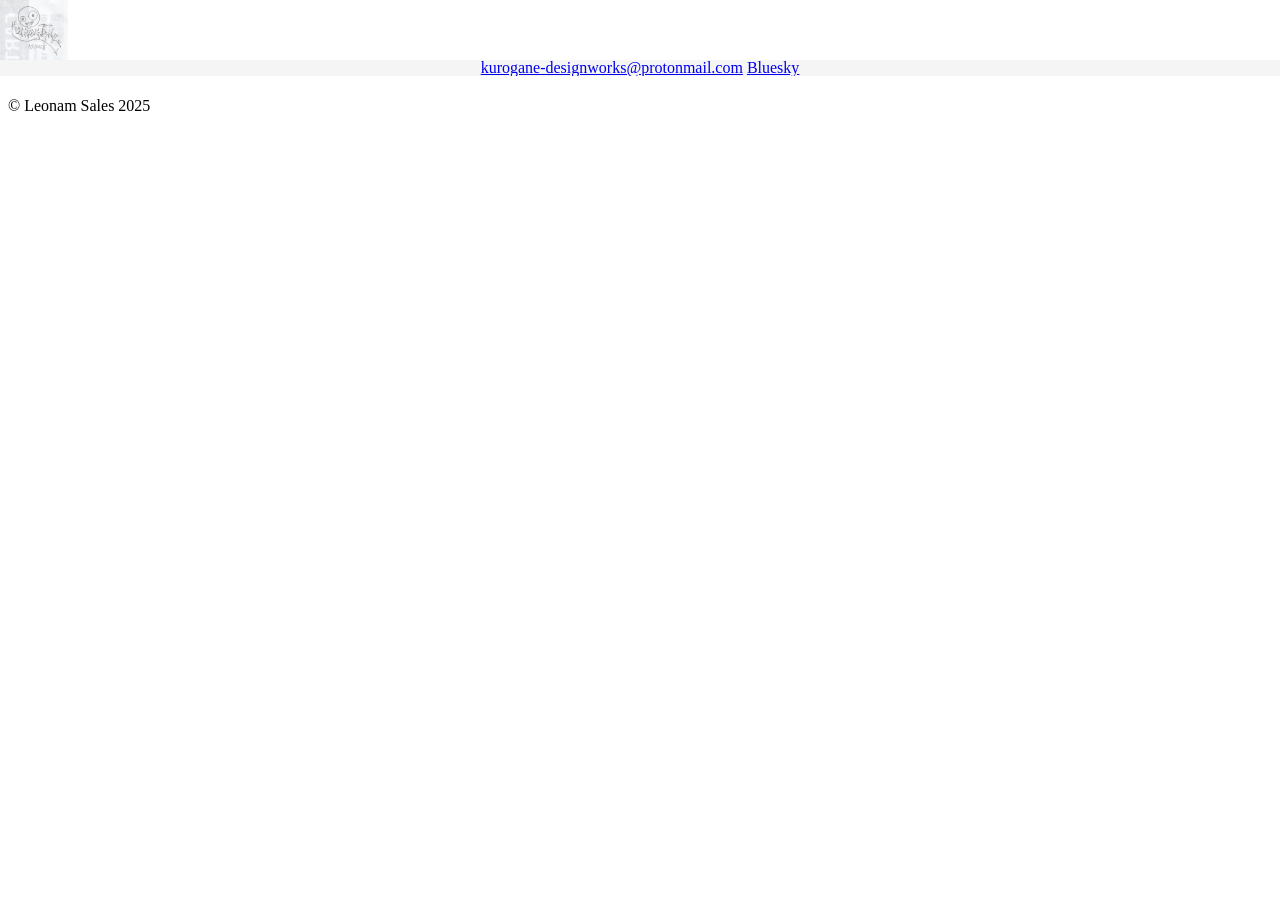
<file: about.html>
<!DOCTYPE html>
<html lang="en">

<head>
    <meta charset="UTF-8">
    <meta name="viewport" content="width=device-width, initial-scale=1.0">

    <title>About</title>

    <link rel="stylesheet" href="css/portfolio.css">
    <link rel="stylesheet" href="css/reset.css">
</head>

<body>
    <header>
        <div class="logo">
            <a href="index.html">
                <img src="images/kurogane001.jpg" alt="Kurogane">
            </a>
        </div>
        <nav>
            <a href="gallery.html">Gallery</a>
            <a href="about.html">About</a>
        </nav>
    </header>

    <main>
        <section>
            <a href="mailto:kurogane-designworks@protonmail.com">kurogane-designworks@protonmail.com</a>
            <a href="https://bsky.app/profile/kurogane.bsky.social">Bluesky</a>
        </section>
    </main>
    <footer>
        <div class="copyright">
            <p>© Leonam Sales 2025</p>
        </div>
    </footer>
</body>

</html>
</file>
<file: css/portfolio.css>
/* 1 - Topo da página */
header {
    display: flex;
    justify-content: space-between;
    align-items: center;
    background-color: white;
    height: 60px;
    padding: 10px 20px;
}

.logo img {
    height: 60px;
}

nav {
    display: flex;
    align-content: right;
    gap: 20px;
}

nav a,
header a,
a:hover,
a:visited {
    color: blue;
    text-decoration: none;
}

/* 2 - Corpo da página (Todas) */
body {
    display: flex;
    flex-direction: column;
    font-family: Verdana;
    min-height: 100vh;
    margin: 0 5%;
    box-shadow: 0px 0px 10px;
}

main {
    background-color: whitesmoke;
    text-align: center;
    min-height: calc(100% - 167px);
}

/* 3 - Pé da página */
footer {
    display: block;
    bottom: auto;
    background-color: white;
    padding: 10px 30px;
    height: 60px;
    max-width: 100%;
}

.copyright {
    display: flex;
    align-items: center;
    padding: 0 8px;
    height: 60px;
}

/* 4 - Página inicial */
.home img {
    width: 70%;
    padding: 15px;
}

/* 5 - Galeria */
.galeria {
    display: flex;
    flex-wrap: wrap;
    padding: 12px;
    justify-content: center;
}

.coluna {
    flex: 25%;
    max-width: 50%;
    padding: 0 8px;
}


.coluna img {
    width: 100%;
    margin: 8px 0;
    vertical-align: middle;
}

.quatro {
    display: flex;
    flex-wrap: wrap;
    margin: 8px 0;
}

.quatro img {
    width: 50%;
    margin: 0;
}

/* 6 - Página Sobre */

/* 0 - Media Queries */
@media (max-width: 1280px) {

    /* 5 - Galeria */
    .coluna {
        flex: 40%;
    }

    .terceira {
        max-width: 100%;
    }
}

@media (max-width: 768px) {

    /* 2 - Corpo da página (Todas) */
    body {
        margin: 0;
        box-shadow: none;
    }

    /* 5 - Galeria */
    .galeria{
        flex-direction: column;
    }

    .coluna {
        max-width: 100%;
    }
}
</file>
